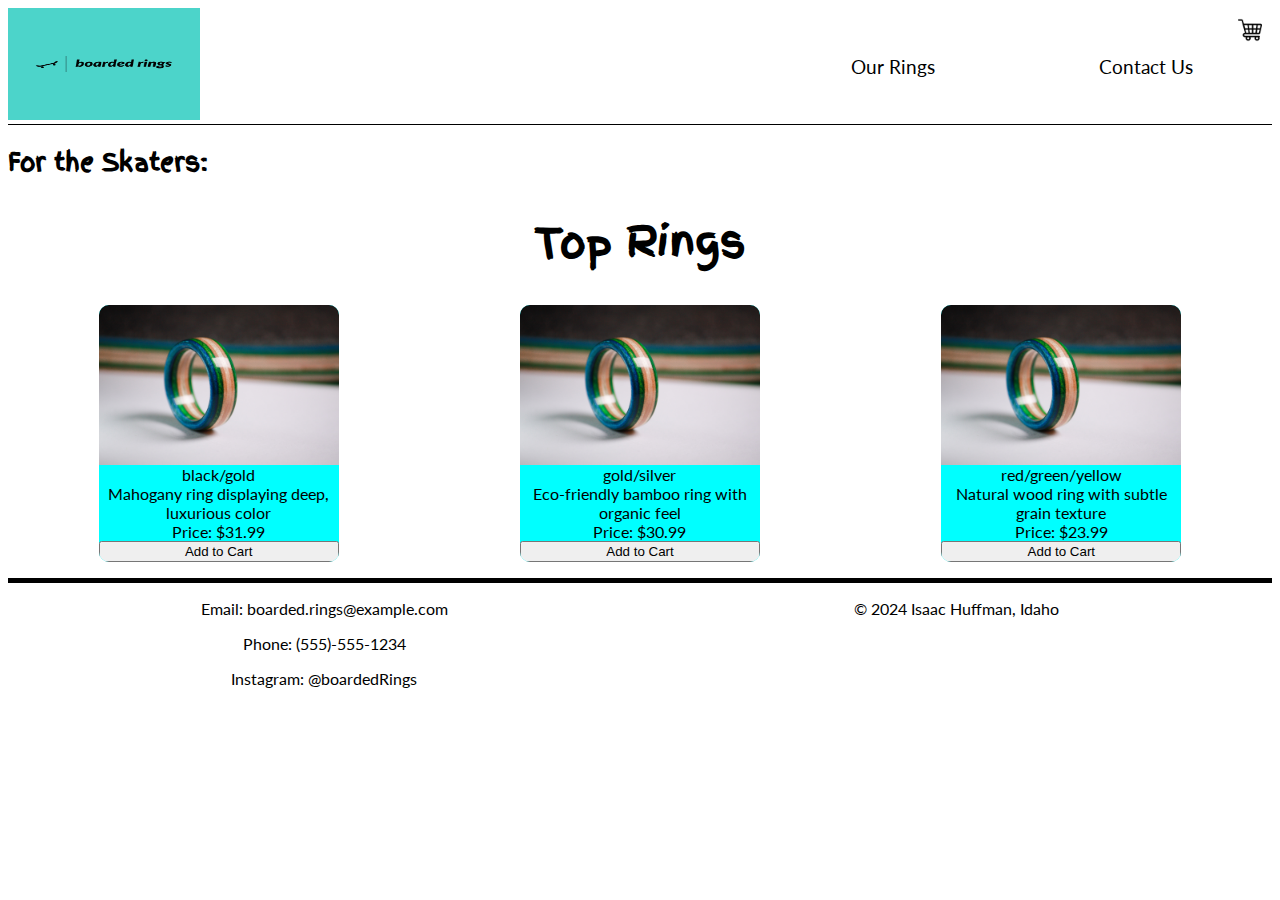
<file: index.html>
<!DOCTYPE html>
<html lang="en">
<head>
    <meta charset="UTF-8">
    <meta name="viewport" content="width=device-width, initial-scale=1.0">
    <title>Document</title>
    <link rel="stylesheet" href="./css/base.css">
</head>
<body>
    <header class="dynamic-header">
        <h1>This will be replaced by dynamic header</h1>
    </header>
    <main class="home-main">
        <section class="weather-container">
            <h2>For the Skaters: </h2>
            <h3 class="weather-title"></h3>
            <div class="main-icon-div">
            </div>
            <p id="current-temp"></p>
        </section>
        <h2 class="top-rings-title">Top Rings</h2>
        <section class="top-rings">
        </section>
    </main>
    <footer class="dynamic-footer">

    </footer> 
    <script src="./js/renderRingList.js" type="module"></script>  
    <script src="./js/weather.js"></script>
</body>
</html>
</file>
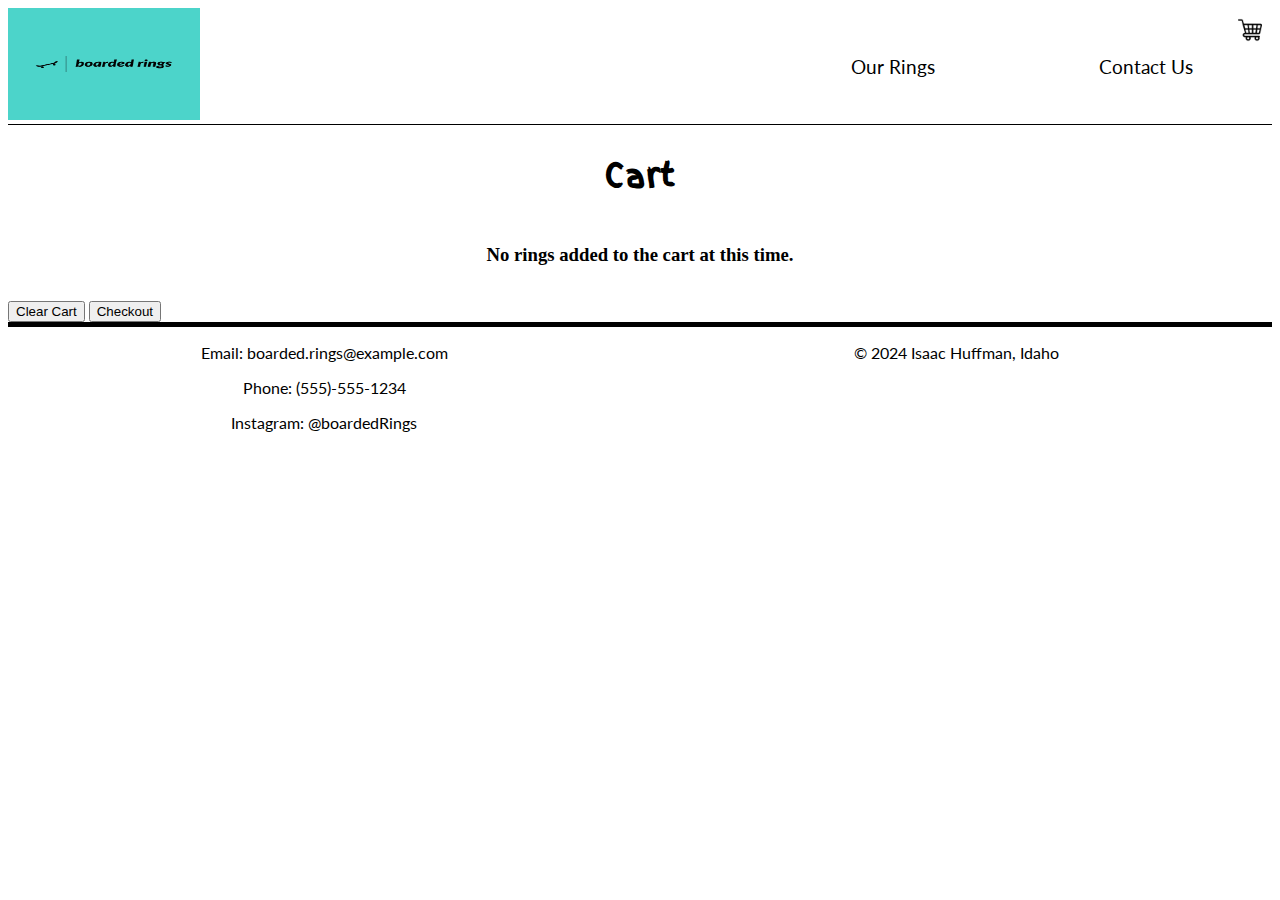
<file: cart/index.html>
<!DOCTYPE html>
<html lang="en">
<head>
    <meta charset="UTF-8">
    <meta name="viewport" content="width=device-width, initial-scale=1.0">
    <title>Document</title>
    <link rel="stylesheet" href="../css/base.css">
</head>
<body>
    <header class="dynamic-header">
        <h1>This will be replaced by dynamic header</h1>
    </header>
    <main class="rings-main">
        <h2 class="cart-title">Cart</h2>
        <section class="cart-items">
        </section>
        <button  class="clear-button">Clear Cart</button>
        <a href="../checkout/index.html"><button>Checkout</button></a>
    </main>
    <footer class="dynamic-footer">

    </footer> 
    <script src="../js/cart.js" type="module"></script> 
</body>
</html>
</file>
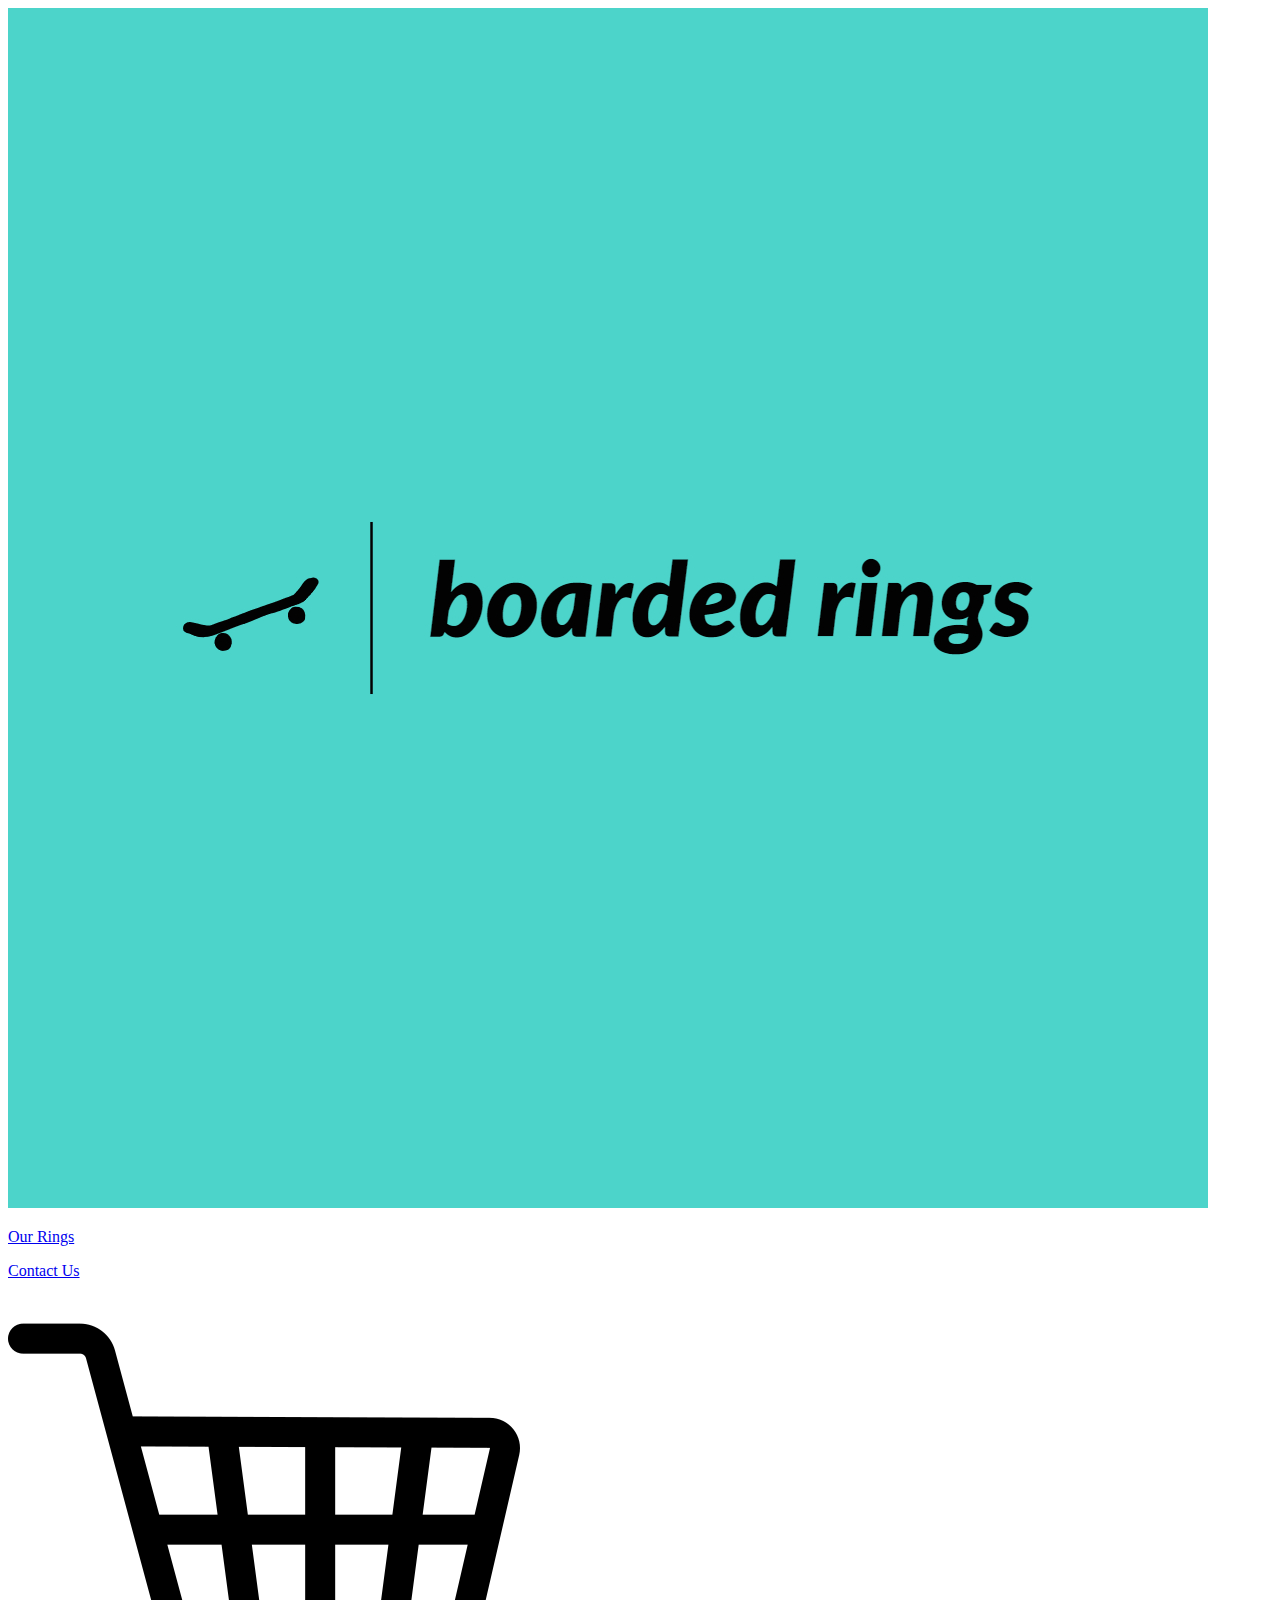
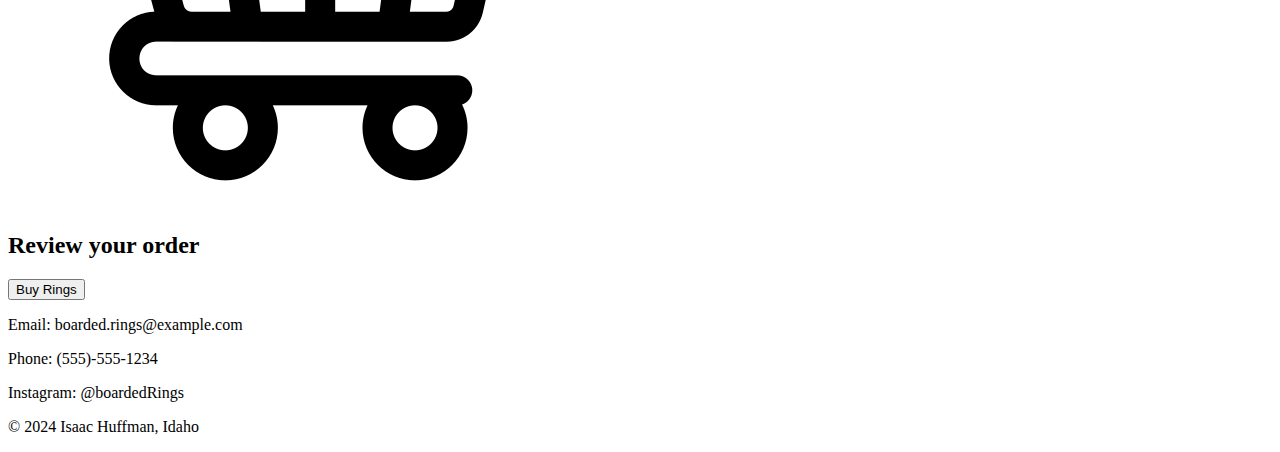
<file: checkout/index.html>
<!DOCTYPE html>
<html lang="en">
<head>
    <meta charset="UTF-8">
    <meta name="viewport" content="width=device-width, initial-scale=1.0">
    <title>Document</title>
</head>
<body>
    <header class="dynamic-header">
        <h1>This will be replaced by dynamic header</h1>
    </header>
    <main class="rings-main">
        <h2>Review your order</h2>
        <section class="receipt-container">
        </section>
        <button class= "buyButton">Buy Rings</button>
    </main>
    <footer class="dynamic-footer">

    </footer> 
    <script src="../js/renderReceipt.js" type="module"></script>  
</body>
</html>
</file>
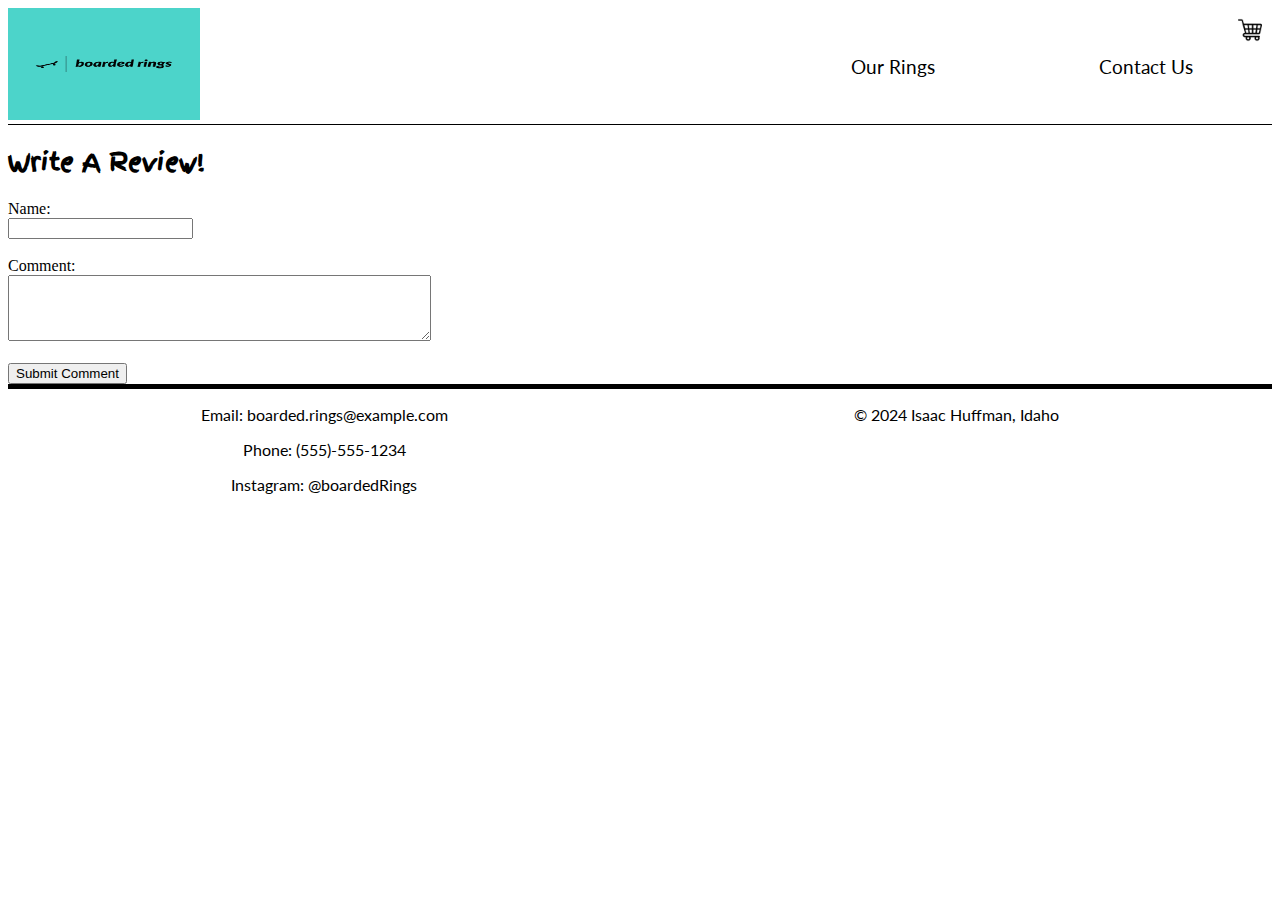
<file: review/index.html>
<!DOCTYPE html>
<html lang="en">
<head>
    <meta charset="UTF-8">
    <meta name="viewport" content="width=device-width, initial-scale=1.0">
    <title>Document</title>
    <link rel="stylesheet" href="../css/base.css">
</head>
<body>
    <header class="dynamic-header">
        <h1>This will be replaced by dynamic header</h1>
    </header>
    <main class="rings-main">
        <h2>Write A Review!</h2>
        <form action="">
            <label for="name">Name:</label><br>
            <input type="text" id="name" name="name" required><br><br>
    
            <label for="comment">Comment:</label><br>
            <textarea id="comment" name="comment" rows="4" cols="50" required></textarea><br><br>
        </form>
        <a href="../thanks/thanks.html"><button>Submit Comment</button></a>
        
    </main>
    <footer class="dynamic-footer">

    </footer> 
    <script src="../js/renderFullList.js" type="module"></script>  
</body>
</html>
</file>
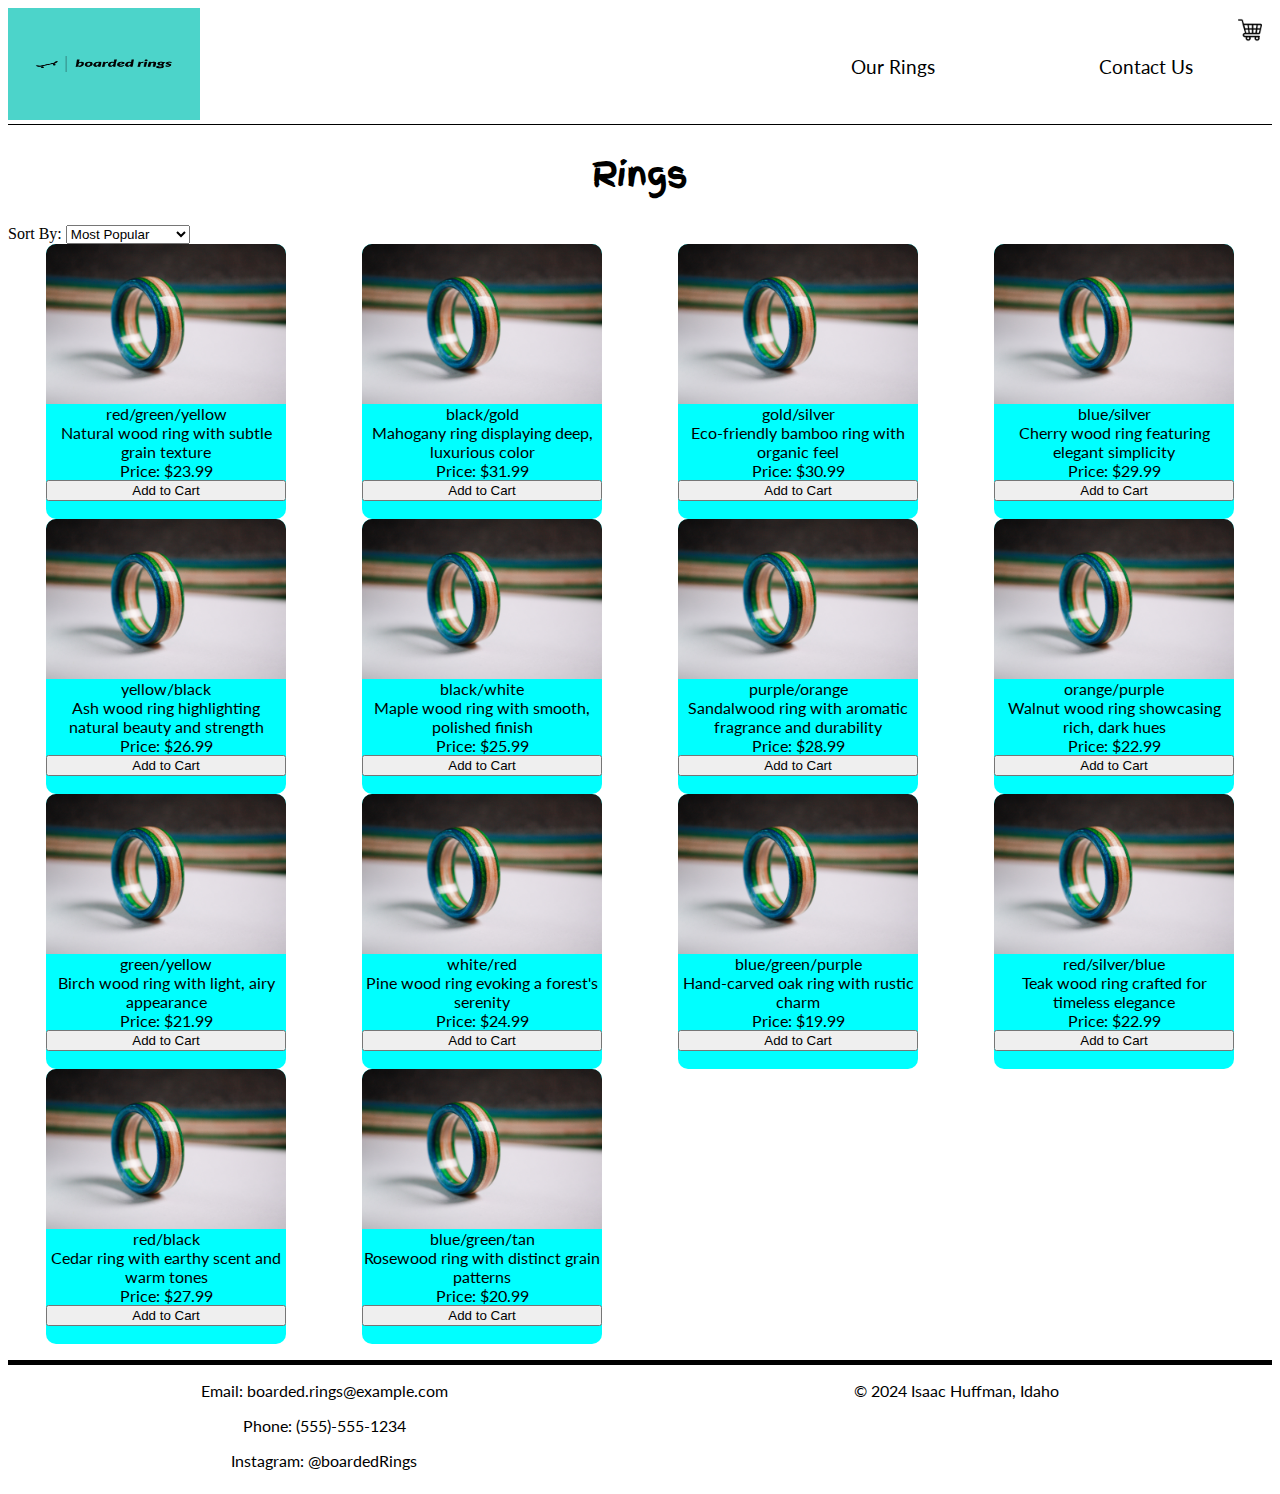
<file: rings/index.html>
<!DOCTYPE html>
<html lang="en">
<head>
    <meta charset="UTF-8">
    <meta name="viewport" content="width=device-width, initial-scale=1.0">
    <title>Document</title>
    <link rel="stylesheet" href="../css/base.css">
</head>
<body>
    <header class="dynamic-header">
        <h1>This will be replaced by dynamic header</h1>
    </header>
    <main class="rings-main">
        <h2 class = "rings-title">Rings</h2>
        <label for="sort-options">Sort By:</label>
        <select id="sort-options">
            <option value="mostPopular" selected>Most Popular</option>
            <option value="lowHigh">Price: Low - High</option>
            <option value="highLow">Price: High - Low</option>
        </select>
        <section class="rings">
        </section>
    </main>
    <footer class="dynamic-footer">

    </footer> 
    <script src="../js/renderFullList.js" type="module"></script>  
</body>
</html>
</file>
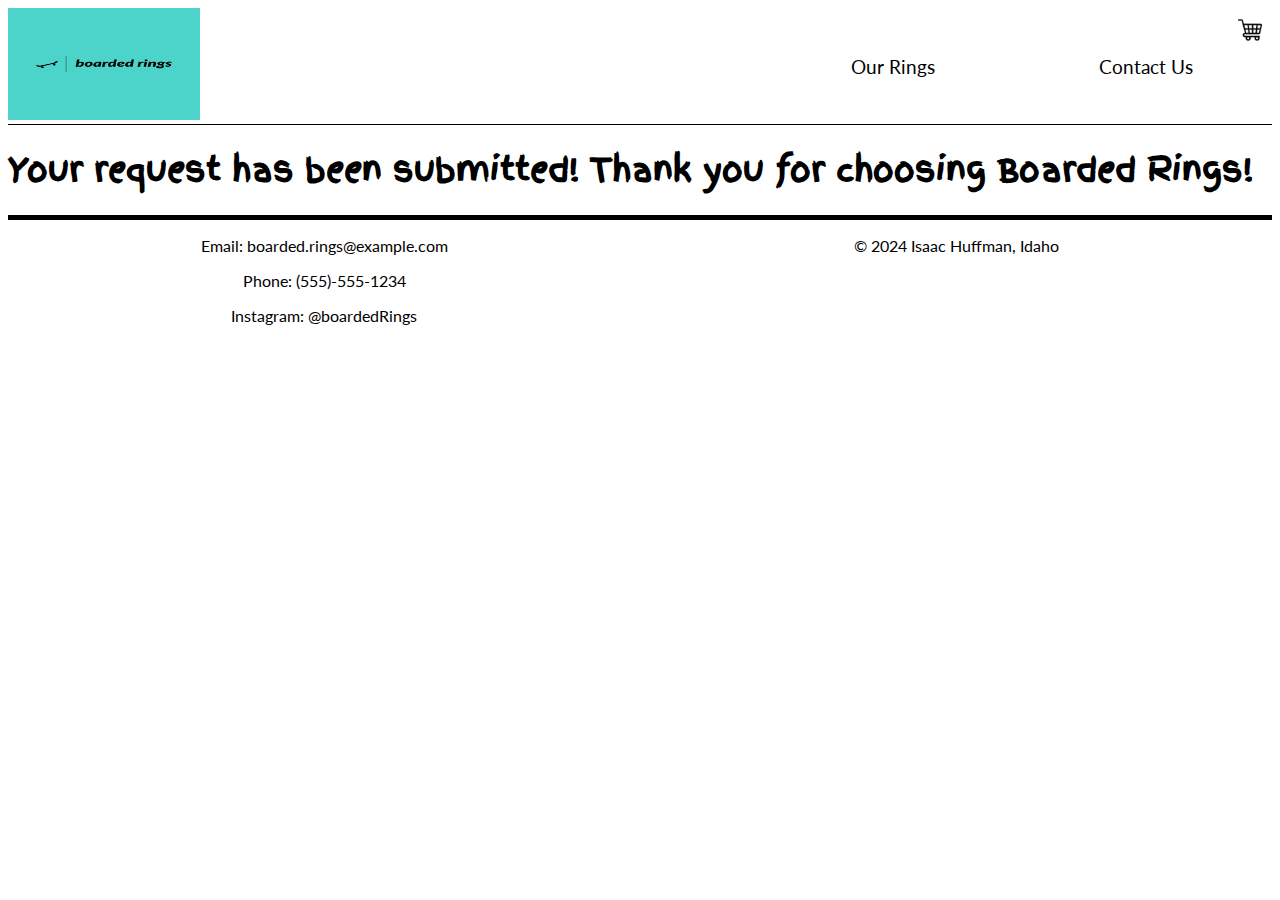
<file: thanks/thanks.html>
<!DOCTYPE html>
<html lang="en">
<head>
    <meta charset="UTF-8">
    <meta name="viewport" content="width=device-width, initial-scale=1.0">
    <title>Document</title>
    <link rel="stylesheet" href="../css/base.css">
</head>
<body>
    <header class="dynamic-header">
        <h1>This will be replaced by dynamic header</h1>
    </header>
    <main class="rings-main">
        <h1>Your request has been submitted! Thank you for choosing Boarded Rings!</h1>
    </main>
    <footer class="dynamic-footer">
    </footer> 
    <script src="../js/thanks.js" type="module"></script>
</body>
</html>
</file>
<file: css/base.css>
@import url('https://fonts.googleapis.com/css?family=IM+Fell+French+Canon+SC|Lato');
@import url('https://fonts.googleapis.com/css2?family=Crimson+Text&family=Finger+Paint&display=swap');
@import url('https://fonts.googleapis.com/css2?family=Lato:wght@400;700;900&display=swap');


@keyframes backgroundBlueTransition {
    0% {
      background-color: inherit; /* Use the original background color */
    }
    50% {
      background-color: blue; /* Transition to blue */
    }
    100% {
      background-color: inherit; /* Transition back to the original background color */
    }
}

p {
    font-family: 'Lato', sans-serif;
    text-align: center;
}

h1,
h2 {
    font-family: 'Finger Paint', cursive;
}


.section-blue-animation {
    animation: backgroundBlueTransition 3s linear 2;
}

@keyframes backgroundRedTransition {
    0% {
      background-color: inherit; /* Use the original background color */
    }
    50% {
      background-color: red; /* Transition to blue */
    }
    100% {
      background-color: inherit; /* Transition back to the original background color */
    }
}

.section-red-animation {
    animation: backgroundRedTransition 3s linear 2;
}


header{
    position: relative;
    border-bottom: 1px solid;
}

.header-container {
    display: grid;
    grid-template-columns: 3fr 1fr 1fr;
    justify-content: center;
    align-items: center;
}

.header-container p {
    font-size: 1.2rem;
    color: black;
}

.header-container a {
    text-decoration: none;
}

.logo-img {
    width: 12rem;
    height: 7rem;
}

.icon-img{
    width: 1.5rem;
    position: absolute;
    right: 10px;
    top: 10px;
}

.top-rings-title {
    text-align: center;
    font-size: 2.5rem;
}

.ring-card-div {
    display: grid;
    grid-template-columns: 1fr;
    max-width: 15rem;
    height: 100%;
    background-color: aqua;
    border-radius: 10px;
    overflow: hidden;
}

.ring-card-div img{
    width: 100%;
    height: auto;
}

.ring-card-div p{
    text-align: center;
    margin: 0 auto;
}

.top-rings {
    display: grid;
    grid-template-columns: repeat(auto-fit, minmax(300px, 1fr));
    padding-bottom: 1rem;
    justify-items: center;
}

.cart-items {
    display: grid;
    grid-template-columns: repeat(auto-fit, minmax(300px, 1fr));
    padding-bottom: 1rem;
    justify-items: center;
}

.rings {
    display: grid;
    grid-template-columns: repeat(auto-fit, minmax(300px, 1fr));
    margin-bottom: 1rem;
    justify-items: center;
}

.rings-title {
    text-align: center;
    font-size: 2rem;
}

.cart-title {
    text-align: center;
    font-size: 2rem;
}

.ring-receipt-container {
    display: grid;
    grid-template-columns: 1fr 1fr;
}

.ring-receipt-container p {
    text-align: center;
}

.buy-button {
    font-size: 16pt;
}

.total-title {
    text-align: center;
}

.weather-title {
    text-align: center;
}

.main-icon-div {
    text-align: center;
}

#current-temp {
    text-align: center;
}

footer{
    display: grid;
    grid-template-columns: 1fr 1fr;
    border-top: 5px solid;

}
</file>
